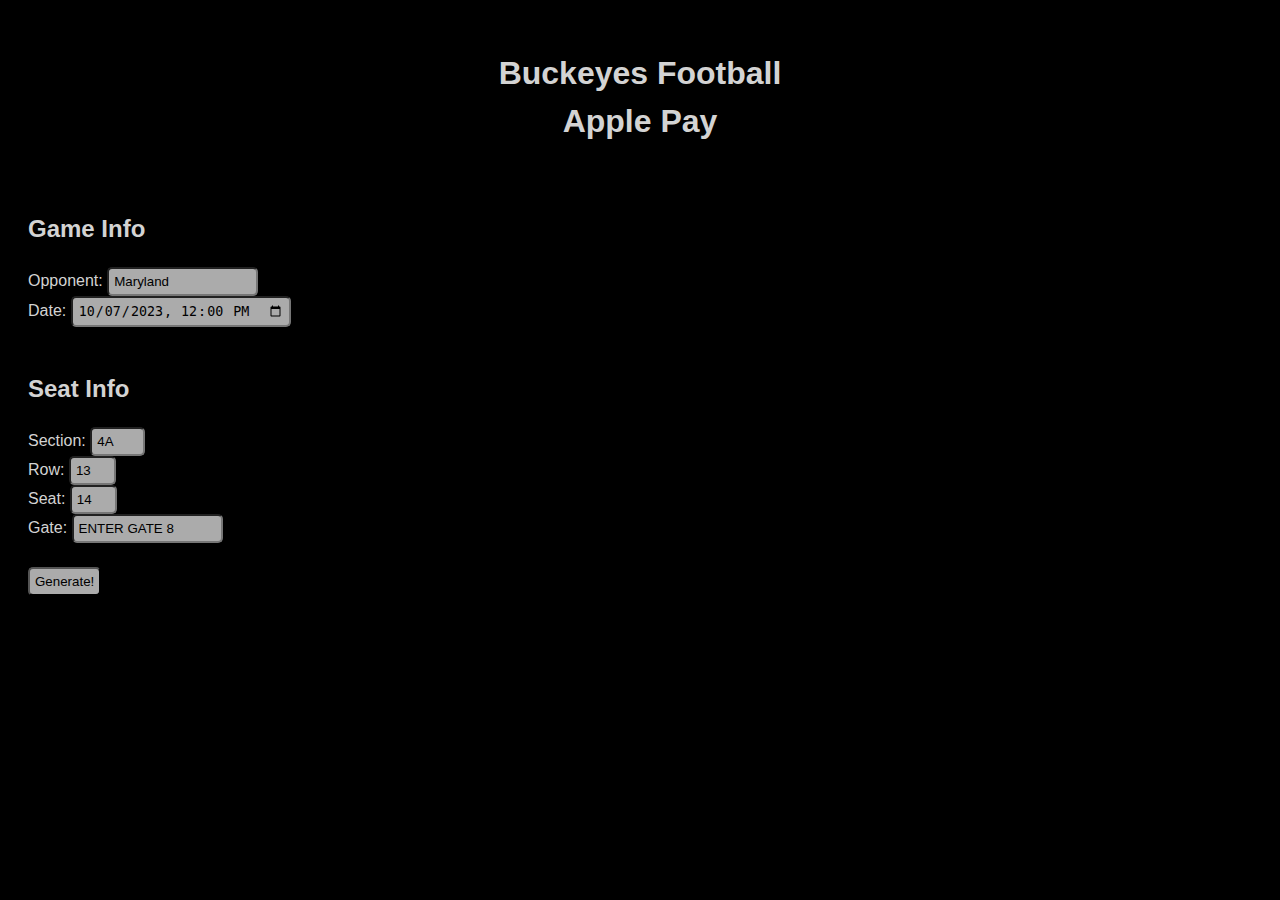
<file: index.html>
<!DOCTYPE html>
<html lang="en">
<head>
    <title>Apple Pay</title>
    <link rel="stylesheet" href="style.css">
    <meta name="viewport" content="width=device-width, initial-scale=1.0, maximum-scale=1.0, user-scalable=no" />
    <meta name="apple-mobile-web-app-capable" content="yes" />
    <link rel="apple-touch-icon" sizes="180x180" href="apple-touch-icon.png">
    <link rel="shortcut icon" href="favicon.ico">
</head>
<body>
    <form id="form">
        <h1 class="header">
            Buckeyes Football<br />
            Apple Pay
        </h1>
        <br />

        <h2>Game Info</h2>
        Opponent: <input type="text" name="opponent" id="opponent" value="Maryland" size="15" /><br />
        Date: <input type="datetime-local" name="date" id="date" value="2023-10-07T12:00" step="60" /><br />
        <br />

        <h2>Seat Info</h2>
        Section: <input type="text" name="section" id="section" value="4A" size="3" /><br />
        Row: <input type="text" name="row" id="row" value="13" size="2" /><br />
        Seat: <input type="text" name="seat" id="seat" value="14" size="2" /><br />
        Gate: <input type="text" name="gate" id="gate" value="ENTER GATE 8" size="15" /><br />
        <br />

        <input type="submit" name="submit" value="Generate!" />
    </form>

    <div class="hide">
        <canvas id="buckeyes" class="button buckeyes" width="1072" height="1145"></canvas>
        <div class="container">
            <div class="card-large">
                <img src="images/amex.png" class="button amex" />
            </div>

            <img src="images/NFC.gif" class="nfc" />

            <div class="button-wrap">
                <img class="button buckeyes" id="buck_img"/>
                <img src="images/cff.png" class="button" />
                <img src="images/usbank.png" class="button" />
            </div>

            <div class="ticket-extras">
                <hr />
                <img src="images/info.png" />
            </div>
            <div class="grey"></div>
        </div>
    </div>

    <script
            src="https://code.jquery.com/jquery-3.6.0.min.js"
            integrity="sha256-/xUj+3OJU5yExlq6GSYGSHk7tPXikynS7ogEvDej/m4="
            crossorigin="anonymous"></script>
    <script src="moment.min.js"></script>
    <script src="wallet.js"></script>
</body>
</html>
</file>
<file: style.css>
* {
  transition: 0.3s ease-in-out;
}

body {
  overflow: hidden;
  background: black;
  color: lightgray;
}

.button-wrap, .card-large {
  font-family: helvetica neue, helvetica, arial, sans-serif;
  font-weight: 200;
  font-size: 25px;
  width: 92%;
  aspect-ratio: 1.59;
  margin: auto;
  position: absolute;
  left: 0;
  right: 0;
}
.button-wrap .buckeyes, .card-large .buckeyes {
  height: auto;
}

.card-large {
  top: -20px;
  /*.button {
  box-shadow: 0 0 10px rgba(128, 128, 128, 0.7);
   }*/
}

.button-wrap {
  bottom: -80px;
}
.button-wrap .button.expanded:nth-of-type(1) {
  transform: translateY(-30px);
}
.button-wrap .button.expanded:nth-of-type(2) {
  transform: translateY(-130px);
  width: 100%;
}
.button-wrap .button.expanded:nth-of-type(3) {
  transform: translateY(-230px);
  width: 100%;
}
.button-wrap .button.expanded:nth-of-type(4) {
  transform: translateY(-330px);
  width: 100%;
}

.nfc {
  position: absolute;
  top: 36%;
  left: 0;
  right: 0;
  margin: auto;
  width: 45%;
}

.button {
  height: 100%;
  width: 100%;
  line-height: 75px;
  text-align: center;
  position: absolute;
  margin: auto;
  left: 0;
  right: 0;
}
.button:hover {
  cursor: pointer;
}
.button:first-of-type {
  z-index: 4;
  top: 50px;
}
.button:nth-of-type(2) {
  z-index: 3;
  top: 30px;
  width: 95%;
}
.button:nth-of-type(3) {
  z-index: 2;
  top: 10px;
  width: 90%;
}
.button:nth-of-type(4) {
  z-index: 1;
  top: -10px;
  width: 85%;
}

.button:not(.buckeyes) {
  border-radius: 13px;
}

.ticket-extras {
  position: absolute;
  top: 75%;
  left: 0;
  right: 0;
  margin: auto;
  width: 90%;
  display: none;
}
.ticket-extras hr {
  border-color: #101010;
}
.ticket-extras img {
  width: 6%;
  aspect-ratio: 1;
  position: absolute;
  right: 0;
}

.grey {
  position: absolute;
  bottom: 0;
  left: 0;
  width: 100%;
  background: radial-gradient(circle, rgb(80, 80, 80) 3%, rgb(30, 30, 30) 99%);
  height: 4%;
  z-index: 999;
}

form {
  font-family: "Helvetica Neue", Helvetica, Arial, sans-serif;
  padding: 20px;
  line-height: 1.5;
}
form .header {
  text-align: center;
}
form input {
  background: #ababab;
  color: black;
  padding: 5px;
  border-radius: 5px;
}

.hide {
  display: none;
}

/*# sourceMappingURL=style.css.map */
</file>
